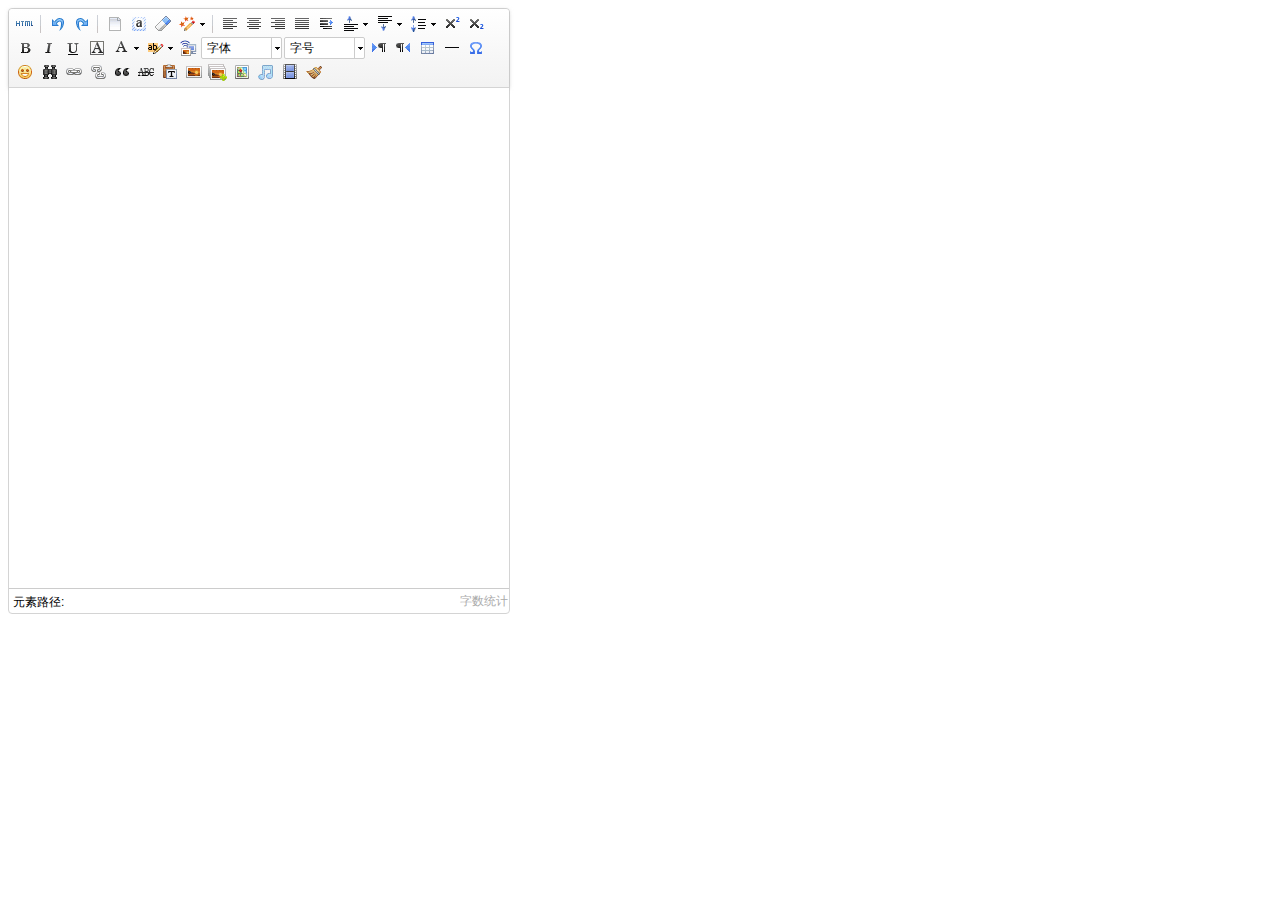
<file: index.html>
<!DOCTYPE HTML PUBLIC "-//W3C//DTD HTML 4.01 Transitional//EN"
        "http://www.w3.org/TR/html4/loose.dtd">
<html>

<head>
    <title>完整demo</title>
    <meta http-equiv="Content-Type" content="text/html;charset=utf-8" />
    <meta name="viewport" content="width=device-width, initial-scale=1.0">
    <script type="text/javascript" charset="utf-8" src="ueditor.config1.js"></script>
    <script type="text/javascript" charset="utf-8" src="./editor_api.js"> </script>
    <!--建议手动加在语言，避免在ie下有时因为加载语言失败导致编辑器加载失败-->
    <!--这里加载的语言文件会覆盖你在配置项目里添加的语言类型，比如你在配置项目里配置的是英文，这里加载的中文，那最后就是中文-->
    <script type="text/javascript" charset="utf-8" src="lang/zh-cn/zh-cn.js"></script>

    <style type="text/css">
        div {
            width: 100%;
        }
    </style>
</head>

<body>
    <div>
        <script id="editor" type="text/plain" style="width:500px;height:500px;"></script>
    </div>

    <script type="text/javascript">

        //实例化编辑器
        //建议使用工厂方法getEditor创建和引用编辑器实例，如果在某个闭包下引用该编辑器，直接调用UE.getEditor('editor')就能拿到相关的实例
        var ue = UE.getEditor('editor');


        
    </script>
</body>

</html>
</file>
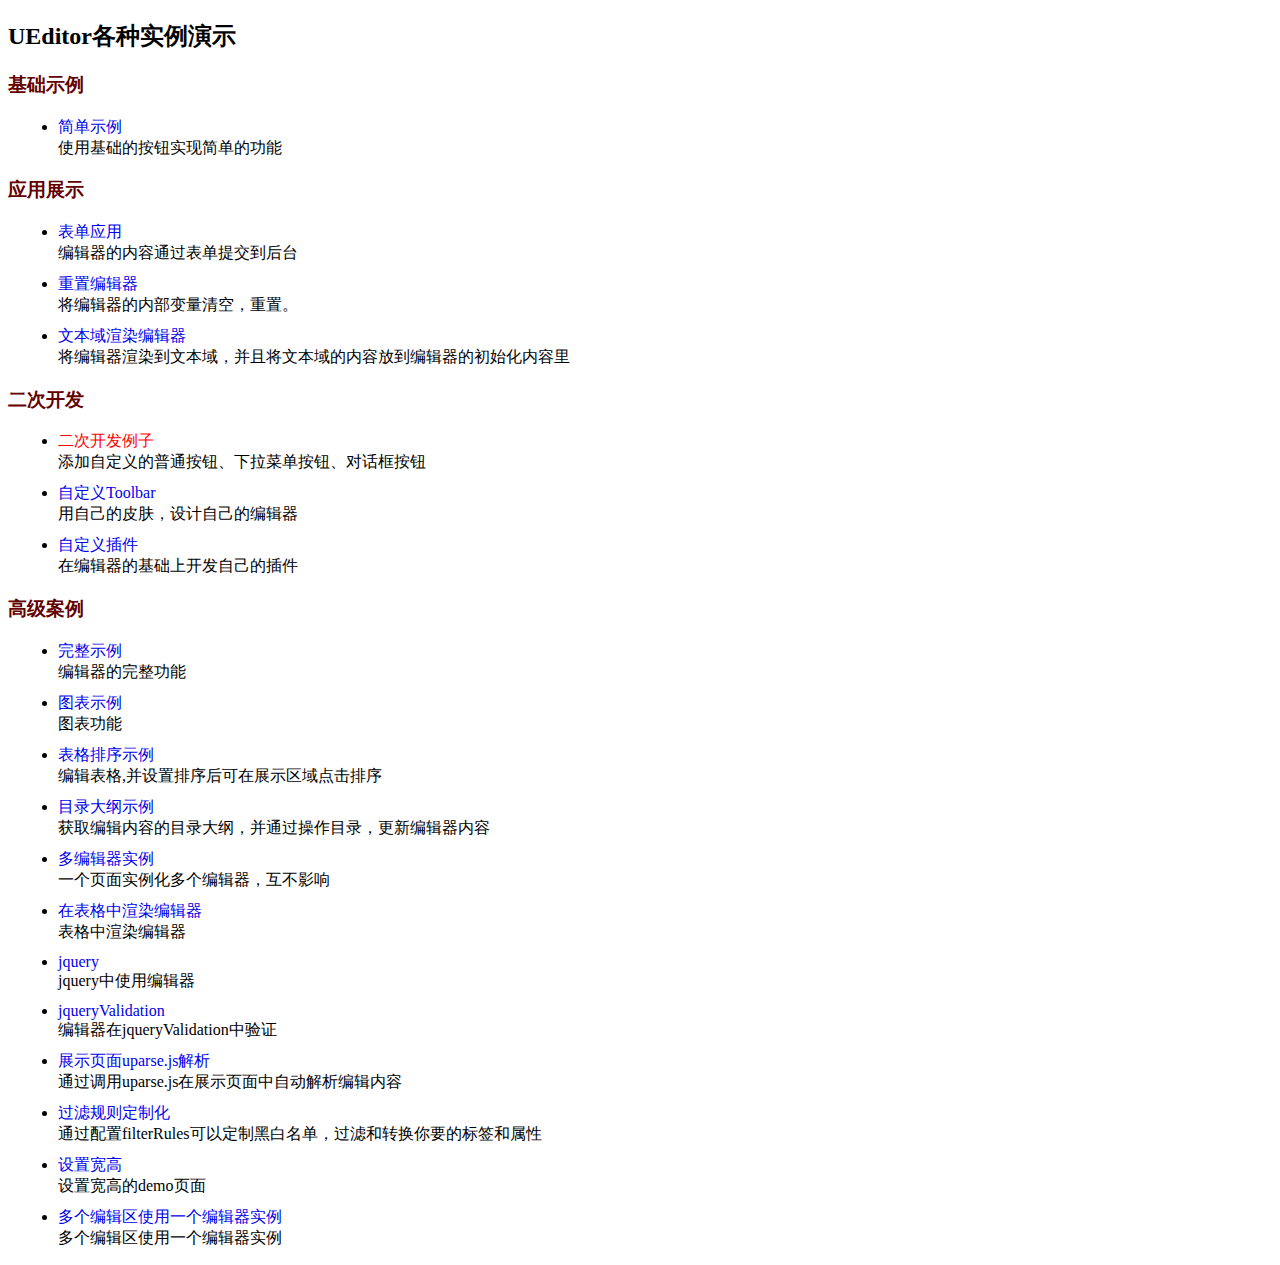
<file: _examples/index.html>
<!DOCTYPE HTML>
<html>
<head>
    <meta http-equiv="Content-Type" content="text/html; charset=utf-8" />
    <title></title>
    <style type="text/css">
        h3{
            color:#630000;
        }
        ul li{
            margin: 10px;
        }
        a:link,a:active,a:visited{
            color: #0000EE;
        }
        a{
            text-decoration: none;
        }
    </style>
</head>
<body>
<h2>UEditor各种实例演示</h2>
<h3>基础示例</h3>
<ul>
    <li>
        <a href="simpleDemo.html" target="_self">简单示例</a><br/>
        使用基础的按钮实现简单的功能
    </li>
</ul>
<h3>应用展示</h3>
<ul>
    <li>
        <a href="submitFormDemo.html" target="_self">表单应用</a><br/>
        编辑器的内容通过表单提交到后台
    </li>
    <li>
        <a href="resetDemo.html" target="_self">重置编辑器</a><br/>
        将编辑器的内部变量清空，重置。
    </li>
    <li>
        <a href="textareaDemo.html" target="_self">文本域渲染编辑器</a><br/>
        将编辑器渲染到文本域，并且将文本域的内容放到编辑器的初始化内容里
    </li>
</ul>
<h3>二次开发</h3>
<ul>
    <li>
        <a style="color:red;" href="customizeToolbarUIDemo.html" target="_self">二次开发例子</a><br/>
        添加自定义的普通按钮、下拉菜单按钮、对话框按钮
    </li>
    <li>
        <a href="customToolbarDemo.html" target="_self">自定义Toolbar</a><br/>
        用自己的皮肤，设计自己的编辑器
    </li>
    <li>
        <a href="customPluginDemo.html" target="_self">自定义插件</a><br/>
        在编辑器的基础上开发自己的插件
    </li>
</ul>
<h3>高级案例</h3>
<ul>
    <li>
        <a href="completeDemo.html" target="_self">完整示例</a><br/>
        编辑器的完整功能
    </li>
    <li>
        <a href="charts.html" target="_self"  >图表示例</a><br/>
        图表功能
    </li>
    <li>
        <a href="sortableDemo.html" target="_self" >表格排序示例</a><br/>
        编辑表格,并设置排序后可在展示区域点击排序
    </li>
    <li>
        <a href="sectionDemo.html" target="_self" >目录大纲示例</a><br/>
        获取编辑内容的目录大纲，并通过操作目录，更新编辑器内容
    </li>
    <li>
        <a href="multiDemo.html" target="_self">多编辑器实例</a><br/>
        一个页面实例化多个编辑器，互不影响
    </li>
    <li>
        <a href="renderInTable.html" target="_self">在表格中渲染编辑器</a><br/>
        表格中渲染编辑器
    </li>
    <li>
        <a href="jqueryCompleteDemo.html" target="_self">jquery</a><br/>
        jquery中使用编辑器
    </li>
    <li>
        <a href="jqueryValidation.html" target="_self">jqueryValidation</a><br/>
        编辑器在jqueryValidation中验证
    </li>
    <li>
        <a href="uparsedemo.html" target="_self">展示页面uparse.js解析</a><br/>
        通过调用uparse.js在展示页面中自动解析编辑内容
    </li>
    <li>
        <a href="filterRuleDemo.html" target="_self">过滤规则定制化</a><br/>
        通过配置filterRules可以定制黑白名单，过滤和转换你要的标签和属性
    </li>
    <li>
        <a href="setWidthHeightDemo.html" target="_self">设置宽高</a><br/>
        设置宽高的demo页面
    </li>
    <li>
        <a href="multiEditorWithOneInstance.html" target="_self">多个编辑区使用一个编辑器实例</a><br/>
        多个编辑区使用一个编辑器实例
    </li>
</ul>
<script type="text/javascript">
    var href = location.href;
    if(href.indexOf("http") != 0 ){
        alert("您当前尚未将UEditor部署到服务器环境，部分浏览器下所有弹出框功能的使用会受到限制！");
    }
</script>
</body>
</html>
</file>
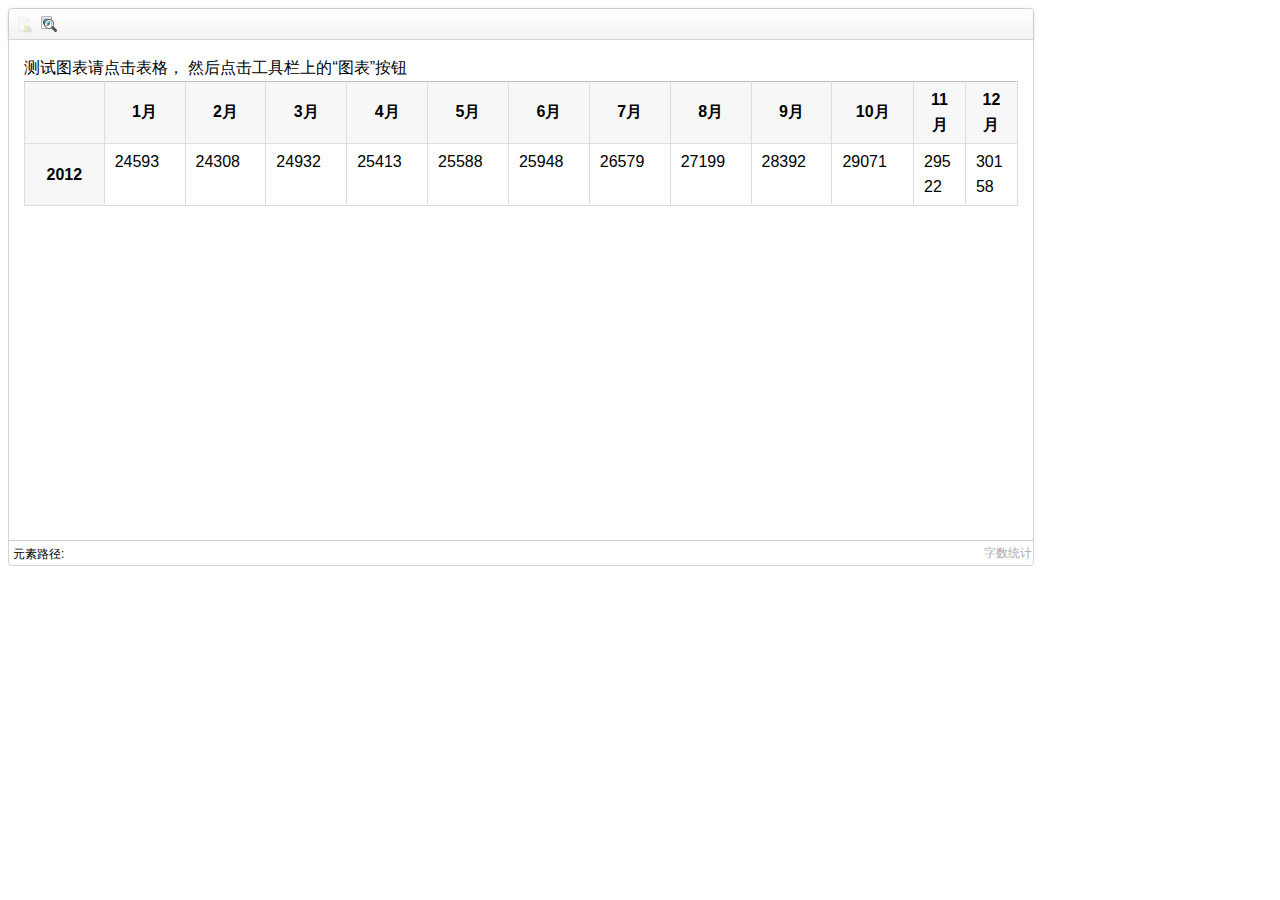
<file: _examples/charts.html>
<!DOCTYPE HTML>
<html>
<head>
    <title>图表demo</title>
    <meta http-equiv="Content-Type" content="text/html;charset=utf-8"/>
    <script type="text/javascript" charset="utf-8" src="../ueditor.config.js"></script>
    <script type="text/javascript" charset="utf-8" src="editor_api.js"></script>
    <!--建议手动加在语言，避免在ie下有时因为加载语言失败导致编辑器加载失败-->
    <!--这里加载的语言文件会覆盖你在配置项目里添加的语言类型，比如你在配置项目里配置的是英文，这里加载的中文，那最后就是中文-->
    <script type="text/javascript" charset="utf-8" src="../lang/zh-cn/zh-cn.js"></script>

    <style type="text/css">
        .clear {
            clear: both;
        }
    </style>
</head>
<body>
<div>
    <script id="editor" type="text/plain" style="width:1024px;height:500px;">
        <h1>测试图表请点击表格， 然后点击工具栏上的“图表”按钮</h1>
        <table data-chart="title:2012北京房价趋势图;subTitle:;xTitle:月份;yTitle:金额（元）;suffix:元;tip:;dataFormat:1;chartType:0">
            <tbody>
            <tr>
                <th width="90"><br></th>
                <th width="90">1月</th>
                <th width="90">2月</th>
                <th width="90">3月</th>
                <th width="90">4月</th>
                <th width="90">5月</th>
                <th width="90">6月</th>
                <th width="90">7月</th>
                <th width="90">8月</th>
                <th width="90">9月</th>
                <th width="91">10月</th>
                <th>11月</th>
                <th>12月</th>
            </tr>
            <tr>
                <th valign="null" width="90">2012</th>
                <td valign="top" width="55">24593</td>
                <td valign="top" width="55">24308</td>
                <td valign="top" width="55">24932</td>
                <td valign="top" width="55">25413</td>
                <td valign="top" width="55">25588</td>
                <td valign="top" width="55">25948</td>
                <td valign="top" width="55">26579</td>
                <td valign="top" width="55">27199</td>
                <td valign="top" width="55">28392</td>
                <td valign="top" width="55">29071</td>
                <td valign="top" width="55">29522</td>
                <td valign="top" width="55">30158</td>
            </tr>
            </tbody>
        </table>
    </script>
</div>
<script type="text/javascript">

    //实例化编辑器
    var ue = UE.getEditor('editor', {
        toolbars: [
            [
                'charts', 'preview'
            ]
        ]
    });

</script>
</body>
</html>
</file>
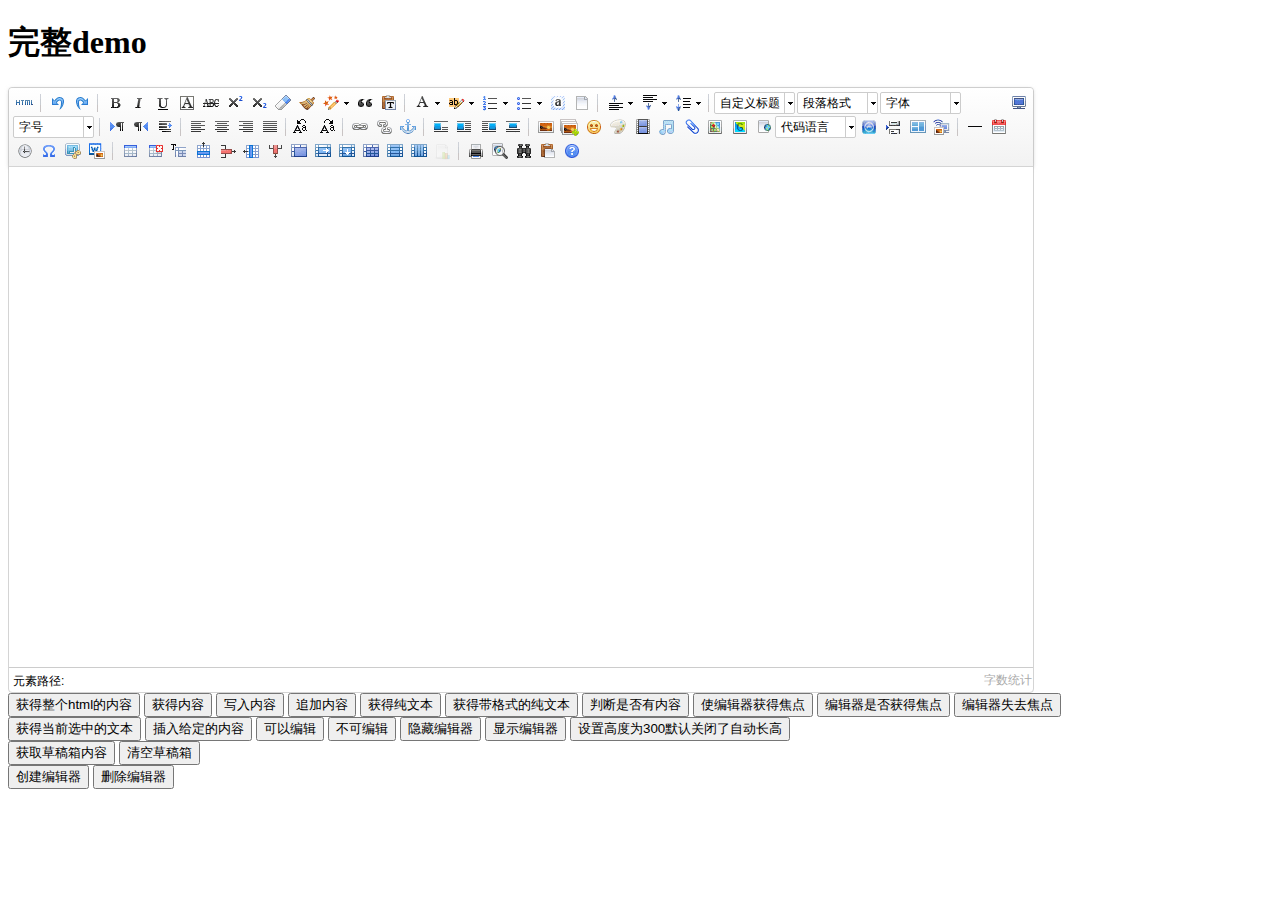
<file: _examples/completeDemo.html>
<!DOCTYPE HTML PUBLIC "-//W3C//DTD HTML 4.01 Transitional//EN"
        "http://www.w3.org/TR/html4/loose.dtd">
<html>
<head>
    <title>完整demo</title>
    <meta http-equiv="Content-Type" content="text/html;charset=utf-8"/>
    <script type="text/javascript" charset="utf-8" src="../ueditor.config.js"></script>
    <script type="text/javascript" charset="utf-8" src="editor_api.js"> </script>
    <!--建议手动加在语言，避免在ie下有时因为加载语言失败导致编辑器加载失败-->
    <!--这里加载的语言文件会覆盖你在配置项目里添加的语言类型，比如你在配置项目里配置的是英文，这里加载的中文，那最后就是中文-->
    <script type="text/javascript" charset="utf-8" src="../lang/zh-cn/zh-cn.js"></script>

    <style type="text/css">
        div{
            width:100%;
        }
    </style>
</head>
<body>
<div>
    <h1>完整demo</h1>
    <script id="editor" type="text/plain" style="width:1024px;height:500px;"></script>
</div>
<div id="btns">
    <div>
        <button onclick="getAllHtml()">获得整个html的内容</button>
        <button onclick="getContent()">获得内容</button>
        <button onclick="setContent()">写入内容</button>
        <button onclick="setContent(true)">追加内容</button>
        <button onclick="getContentTxt()">获得纯文本</button>
        <button onclick="getPlainTxt()">获得带格式的纯文本</button>
        <button onclick="hasContent()">判断是否有内容</button>
        <button onclick="setFocus()">使编辑器获得焦点</button>
        <button onmousedown="isFocus(event)">编辑器是否获得焦点</button>
        <button onmousedown="setblur(event)" >编辑器失去焦点</button>

    </div>
    <div>
        <button onclick="getText()">获得当前选中的文本</button>
        <button onclick="insertHtml()">插入给定的内容</button>
        <button id="enable" onclick="setEnabled()">可以编辑</button>
        <button onclick="setDisabled()">不可编辑</button>
        <button onclick=" UE.getEditor('editor').setHide()">隐藏编辑器</button>
        <button onclick=" UE.getEditor('editor').setShow()">显示编辑器</button>
        <button onclick=" UE.getEditor('editor').setHeight(300)">设置高度为300默认关闭了自动长高</button>
    </div>

    <div>
        <button onclick="getLocalData()" >获取草稿箱内容</button>
        <button onclick="clearLocalData()" >清空草稿箱</button>
    </div>

</div>
<div>
    <button onclick="createEditor()">
    创建编辑器</button>
    <button onclick="deleteEditor()">
    删除编辑器</button>
</div>

<script type="text/javascript">

    //实例化编辑器
    //建议使用工厂方法getEditor创建和引用编辑器实例，如果在某个闭包下引用该编辑器，直接调用UE.getEditor('editor')就能拿到相关的实例
    var ue = UE.getEditor('editor');


    function isFocus(e){
        alert(UE.getEditor('editor').isFocus());
        UE.dom.domUtils.preventDefault(e)
    }
    function setblur(e){
        UE.getEditor('editor').blur();
        UE.dom.domUtils.preventDefault(e)
    }
    function insertHtml() {
        var value = prompt('插入html代码', '');
        UE.getEditor('editor').execCommand('insertHtml', value)
    }
    function createEditor() {
        enableBtn();
        UE.getEditor('editor');
    }
    function getAllHtml() {
        alert(UE.getEditor('editor').getAllHtml())
    }
    function getContent() {
        var arr = [];
        arr.push("使用editor.getContent()方法可以获得编辑器的内容");
        arr.push("内容为：");
        arr.push(UE.getEditor('editor').getContent());
        alert(arr.join("\n"));
    }
    function getPlainTxt() {
        var arr = [];
        arr.push("使用editor.getPlainTxt()方法可以获得编辑器的带格式的纯文本内容");
        arr.push("内容为：");
        arr.push(UE.getEditor('editor').getPlainTxt());
        alert(arr.join('\n'))
    }
    function setContent(isAppendTo) {
        var arr = [];
        arr.push("使用editor.setContent('欢迎使用ueditor')方法可以设置编辑器的内容");
        UE.getEditor('editor').setContent('欢迎使用ueditor', isAppendTo);
        alert(arr.join("\n"));
    }
    function setDisabled() {
        UE.getEditor('editor').setDisabled('fullscreen');
        disableBtn("enable");
    }

    function setEnabled() {
        UE.getEditor('editor').setEnabled();
        enableBtn();
    }

    function getText() {
        //当你点击按钮时编辑区域已经失去了焦点，如果直接用getText将不会得到内容，所以要在选回来，然后取得内容
        var range = UE.getEditor('editor').selection.getRange();
        range.select();
        var txt = UE.getEditor('editor').selection.getText();
        alert(txt)
    }

    function getContentTxt() {
        var arr = [];
        arr.push("使用editor.getContentTxt()方法可以获得编辑器的纯文本内容");
        arr.push("编辑器的纯文本内容为：");
        arr.push(UE.getEditor('editor').getContentTxt());
        alert(arr.join("\n"));
    }
    function hasContent() {
        var arr = [];
        arr.push("使用editor.hasContents()方法判断编辑器里是否有内容");
        arr.push("判断结果为：");
        arr.push(UE.getEditor('editor').hasContents());
        alert(arr.join("\n"));
    }
    function setFocus() {
        UE.getEditor('editor').focus();
    }
    function deleteEditor() {
        disableBtn();
        UE.getEditor('editor').destroy();
    }
    function disableBtn(str) {
        var div = document.getElementById('btns');
        var btns = UE.dom.domUtils.getElementsByTagName(div, "button");
        for (var i = 0, btn; btn = btns[i++];) {
            if (btn.id == str) {
                UE.dom.domUtils.removeAttributes(btn, ["disabled"]);
            } else {
                btn.setAttribute("disabled", "true");
            }
        }
    }
    function enableBtn() {
        var div = document.getElementById('btns');
        var btns = UE.dom.domUtils.getElementsByTagName(div, "button");
        for (var i = 0, btn; btn = btns[i++];) {
            UE.dom.domUtils.removeAttributes(btn, ["disabled"]);
        }
    }

    function getLocalData () {
        alert(UE.getEditor('editor').execCommand( "getlocaldata" ));
    }

    function clearLocalData () {
        UE.getEditor('editor').execCommand( "clearlocaldata" );
        alert("已清空草稿箱")
    }
</script>
</body>
</html>
</file>
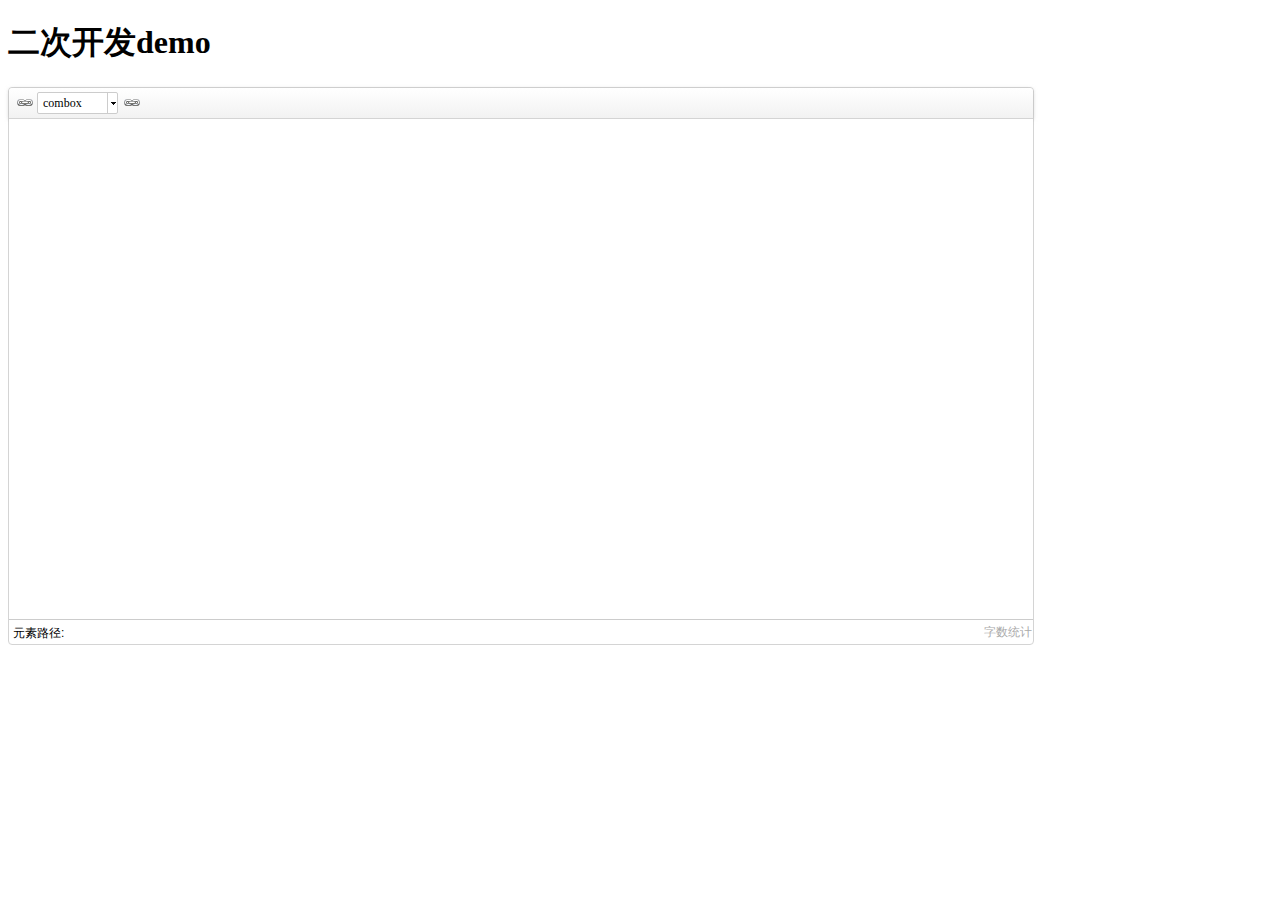
<file: _examples/customizeToolbarUIDemo.html>
<!DOCTYPE HTML>
<html>
<head>
    <title>完整demo</title>
    <meta http-equiv="Content-Type" content="text/html;charset=utf-8"/>
    <script type="text/javascript" charset="utf-8" src="../ueditor.config.js"></script>
    <script type="text/javascript" charset="utf-8" src="editor_api.js"> </script>
    <!--建议手动加在语言，避免在ie下有时因为加载语言失败导致编辑器加载失败-->
    <!--这里加载的语言文件会覆盖你在配置项目里添加的语言类型，比如你在配置项目里配置的是英文，这里加载的中文，那最后就是中文-->
    <script type="text/javascript" charset="utf-8" src="../lang/zh-cn/zh-cn.js"></script>
    <!--添加按钮-->
    <script type="text/javascript" charset="utf-8" src="addCustomizeButton.js"></script>
    <!--添加下拉菜单-->
    <script type="text/javascript" charset="utf-8" src="addCustomizeCombox.js"></script>
    <!--添加弹出层-->
    <script type="text/javascript" charset="utf-8" src="addCustomizeDialog.js"></script>

    <style type="text/css">
        .clear {
            clear: both;
        }
        div{
            width:100%;
        }
    </style>
</head>
<body>
<div>
    <h1>二次开发demo</h1>
    <script id="editor" type="text/plain" style="width:1024px;height:500px;"></script>
</div>
</body>
<script type="text/javascript">

    //实例化编辑器
    //建议使用工厂方法getEditor创建和引用编辑器实例，如果在某个闭包下引用该编辑器，直接调用UE.getEditor('editor')就能拿到相关的实例
    UE.getEditor('editor',{
        //清空了工具栏
        toolbars:[[]]
    })

</script>
</html>
</file>
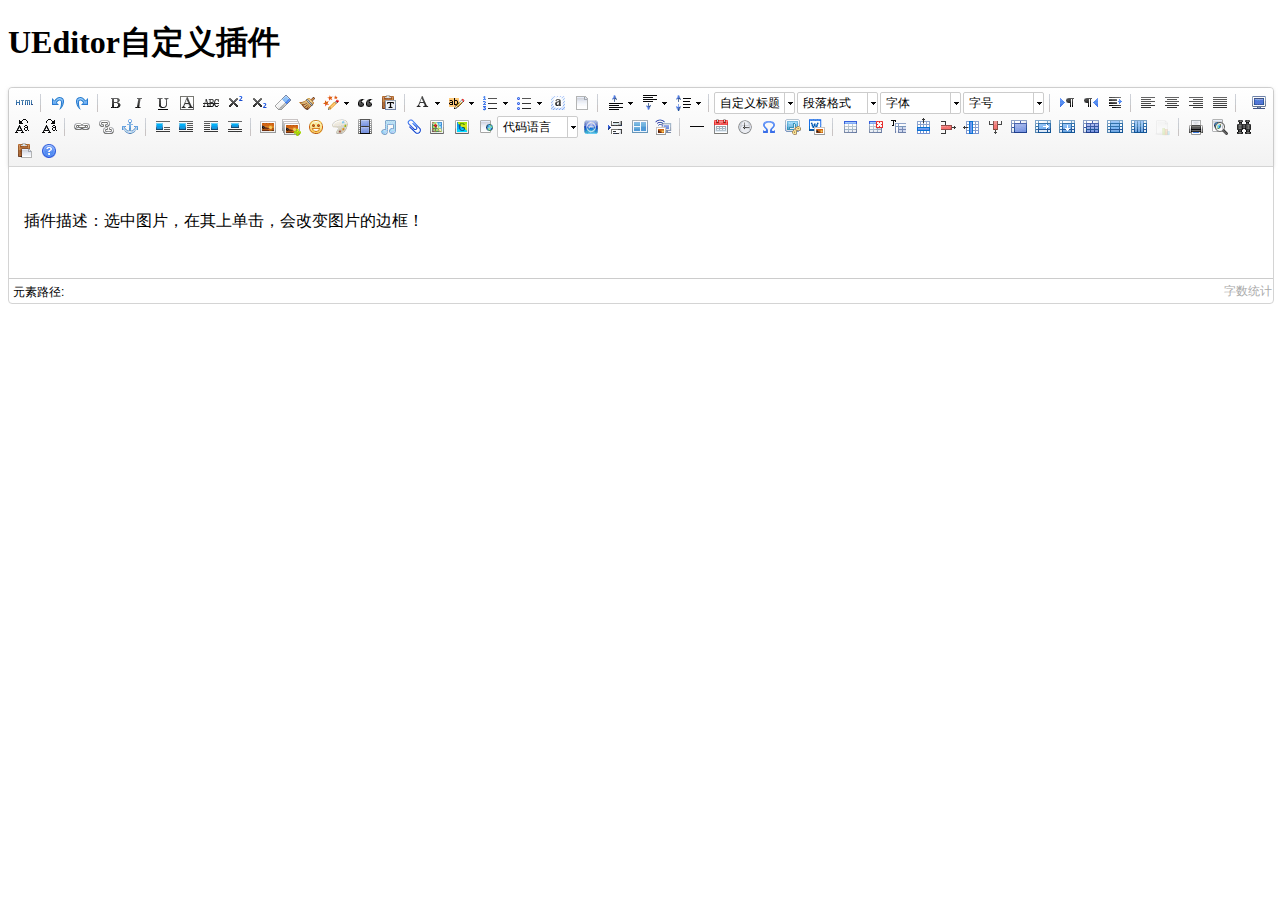
<file: _examples/customPluginDemo.html>
<!DOCTYPE HTML>
<html>
<head>

    <meta http-equiv="Content-Type" content="text/html;charset=utf-8"/>
    <title></title>
    <script type="text/javascript" charset="utf-8" src="../ueditor.config.js"></script>
    <script type="text/javascript" charset="utf-8" src="editor_api.js"></script>
</head>
<body>
<h1>UEditor自定义插件</h1>

<!--style给定宽度可以影响编辑器的最终宽度-->
<script type="text/plain" id="myEditor">
    <p><img src="http://ueditor.baidu.com/website/images/banner-dl.png" alt=""></p>
    <p>插件描述：选中图片，在其上单击，会改变图片的边框！</p>
</script>
<script type="text/javascript">


    //创建一个在选中的图片单击时添加边框的插件，其实质就是在baidu.editor.plugins塞进一个闭包
    UE.plugins["addborder"] = function () {
        var me = this;
        //创建一个改变图片边框的命令
        me.commands["addborder"] = {
            execCommand:function () {
                //获取当前选区
                var range = me.selection.getRange();
                //选区没闭合的情况下操作
                if ( !range.collapsed ) {
                    //图片判断
                    var img = range.getClosedNode();
                    if ( img && img.tagName == "IMG" ) {
                        //点击切换图片边框
                        img.style.border = img.style.borderWidth == "5px"?"1px":"5px solid red";
                    }
                }
            }
        };
        //注册一个触发命令的事件，同学们可以在任意地放绑定触发此命令的事件
        me.addListener( 'click', function () {
            setTimeout(function(){
                me.execCommand( "addborder" );
            })

        } );
    };
    var editor_a = UE.getEditor('myEditor' );
</script>

</body>


</html>
</file>
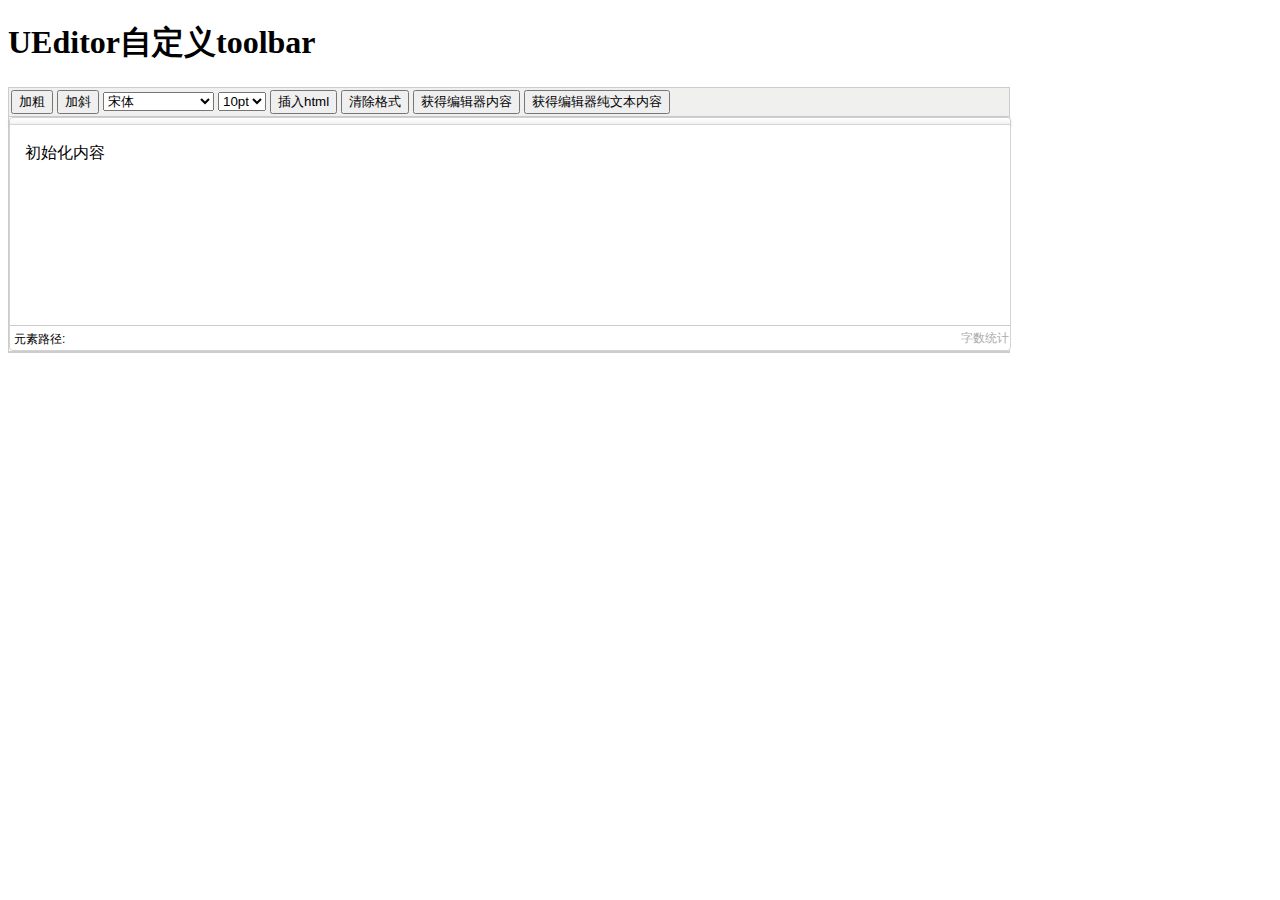
<file: _examples/customToolbarDemo.html>
<!DOCTYPE HTML>
<html>
<head>
    <meta http-equiv="Content-Type" content="text/html;charset=utf-8"/>
    <title></title>
    <script type="text/javascript" charset="utf-8" src="../ueditor.config.js"></script>
    <script type="text/javascript" charset="utf-8" src="editor_api.js"></script>
    <style type="text/css">
        #editor {
            border: 1px solid #CCC;
            width: 1000px
        }
        #editor_toolbar_box {
            background: #F0F0EE;
            padding: 2px;
        }
        #editor_iframe_holder {
            border-top: 1px solid #CCC;
            border-bottom: 1px solid #CCC;
        }
    </style>
</head>
<body>
<h1>UEditor自定义toolbar</h1>
    <div id="editor">
        <div id="editor_toolbar_box">
            <div id="editor_toolbar">
                <input id="bold" type="button" value="加粗" onclick="myeditor.execCommand('bold')" style="height:24px;line-height:20px"/>
                <input id="italic" type="button" value="加斜" onclick="myeditor.execCommand('italic')" style="height:24px;line-height:20px"/>
                <select id="fontfamily" onchange="myeditor.execCommand('fontfamily',this.value)">
                    <option value="宋体,simsun">宋体</option>
                    <option value="楷体,楷体_gb2312,simkai">楷体</option>
                    <option value="隶书,simli">隶书</option>
                    <option value="黑体,simhei">黑体</option>
                    <option value="andale mono,times">andale mono</option>
                    <option value="arial,helvetica,sans-serif">arial</option>
                    <option value="arial black,avant garde">arial black</option>
                    <option value="comic sans ms,sans-serif">comic sans ms</option>
                </select>
                <select id="fontsize" onchange="myeditor.execCommand('fontsize',this.value)">
                    <option value="10pt">10pt</option>
                    <option value="11pt">11pt</option>
                    <option value="12pt">12pt</option>
                    <option value="14pt">14pt</option>
                    <option value="16pt">16pt</option>
                    <option value="18pt">18pt</option>
                    <option value="20pt">20pt</option>
                    <option value="22pt">22pt</option>
                    <option value="24pt">24pt</option>
                    <option value="36pt">36pt</option>
                </select>
                <input type="button" value="插入html" onclick="insert()" style="height:24px;line-height:20px"/>
                <input type="button" value="清除格式" onclick="myeditor.execCommand('removeformat')" style="height:24px;line-height:20px"/>
                <input type="button" value="获得编辑器内容" onclick="alert(myeditor.getContent())" style="height:24px;line-height:20px"/>
                <input type="button" value="获得编辑器纯文本内容" onclick="alert(myeditor.getContentTxt())" style="height:24px;line-height:20px"/>
            </div>
        </div>
        <div id="editor_iframe_holder" ></div>
    </div>
    <script type="text/javascript" charset="utf-8">
        function $G(id){
            return document.getElementById(id);
        }
        //实例化一个不带ui的编辑器,注意此处的实例化对象是baidu.editor下的Editor，而非baidu.editor.ui下的Editor
        var myeditor = UE.getEditor('editor_iframe_holder',{
            toolbars:[[]],
            initialContent: '初始化内容',//初始化编辑器的内容
            initialFrameHeight: 200
        });
        //给编辑器增加一个选中改变的事件，用来判断所选内容以及状态
        myeditor.addListener('selectionchange', function (){
            var cmdName = ['bold','italic'],//命令列表
                fontName = ['fontfamily','fontsize'];//字体设置下拉框列表，此处选择其中两个

            //查询每个命令当前的状态，并设置对应状态样式
            var i =-1;
            while(i++ < cmdName.length-1){
                var state = myeditor.queryCommandState(cmdName[i]);
                $G(cmdName[i]).style.color = state == 1?"red":"";
            }
            //依据当前光标所在的字体改变下拉列表的选中值
            i = -1;
            while(i++<fontName.length-1){
                var fstate = myeditor.queryCommandValue(fontName[i]).toLowerCase();
                var fselect = $G(fontName[i]);
                for(var j= 0;j<fselect.options.length;j++){
                    if(fselect.options[j].value.toLowerCase().indexOf(fstate.split(",")[0])!=-1){
                        fselect.options[j].selected = "true";
                    }
                }
            }
        });
        //插入文本
        function insert(){
            var insertTxt = "插入的文本";
            insertTxt = prompt("插入的内容",insertTxt);
            insertTxt&&myeditor.execCommand("inserthtml",insertTxt);
        }
        function execUnderline(cmd){
            myeditor.execCommand(cmd);
        }
        
    </script>
</body>
</html>
</file>
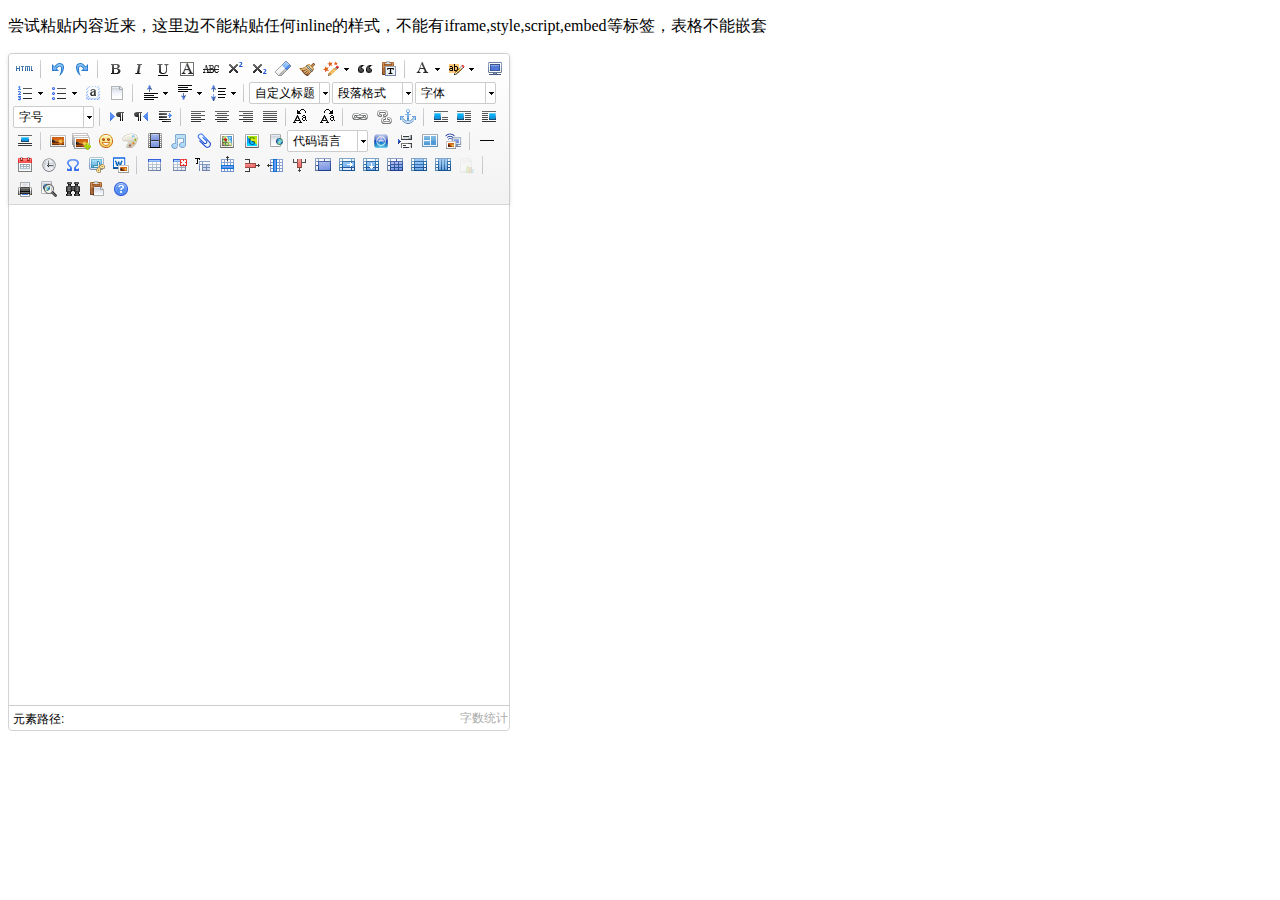
<file: _examples/filterRuleDemo.html>
<!DOCTYPE HTML>
<html>
<head>
    <title>过滤规则定制化</title>
    <meta http-equiv="Content-Type" content="text/html;charset=utf-8"/>
    <script type="text/javascript" charset="utf-8" src="../ueditor.config.js"></script>
    <script type="text/javascript" charset="utf-8" src="editor_api.js"></script>
    <style type="text/css">
        .clear {
            clear: both;
        }
    </style>
</head>
<body>
<p>尝试粘贴内容近来，这里边不能粘贴任何inline的样式，不能有iframe,style,script,embed等标签，表格不能嵌套</p>
<div>
    <script id="editor" type="text/plain" style="width:500px;height:500px"></script>
</div>


</body>
<script type="text/javascript">

    UE.getEditor('editor', {
        filterRules: function () {
            return{
                span:function(node){
                    if(/Wingdings|Symbol/.test(node.getStyle('font-family'))){
                        return true;
                    }else{
                        node.parentNode.removeChild(node,true)
                    }
                },
                p: function(node){
                    var listTag;
                    if(node.getAttr('class') == 'MsoListParagraph'){
                        listTag = 'MsoListParagraph'
                    }
                    node.setAttr();
                    if(listTag){
                        node.setAttr('class','MsoListParagraph')
                    }
                    if(!node.firstChild()){
                        node.innerHTML(UE.browser.ie ? '&nbsp;' : '<br>')
                    }
                },
                div: function (node) {
                    var tmpNode, p = UE.uNode.createElement('p');
                    while (tmpNode = node.firstChild()) {
                        if (tmpNode.type == 'text' || !UE.dom.dtd.$block[tmpNode.tagName]) {
                            p.appendChild(tmpNode);
                        } else {
                            if (p.firstChild()) {
                                node.parentNode.insertBefore(p, node);
                                p = UE.uNode.createElement('p');
                            } else {
                                node.parentNode.insertBefore(tmpNode, node);
                            }
                        }
                    }
                    if (p.firstChild()) {
                        node.parentNode.insertBefore(p, node);
                    }
                    node.parentNode.removeChild(node);
                },
                //$:{}表示不保留任何属性
                br: {$: {}},
//                a: function (node) {
//                    if(!node.firstChild()){
//                        node.parentNode.removeChild(node);
//                        return;
//                    }
//                    node.setAttr();
//                    node.setAttr('href', '#')
//                },
//                strong: {$: {}},
//                b:function(node){
//                    node.tagName = 'strong'
//                },
//                i:function(node){
//                    node.tagName = 'em'
//                },
//                em: {$: {}},
//                img: function (node) {
//                    var src = node.getAttr('src');
//                    node.setAttr();
//                    node.setAttr({'src':src})
//                },
                ol:{$: {}},
                ul: {$: {}},

                dl:function(node){
                    node.tagName = 'ul';
                    node.setAttr()
                },
                dt:function(node){
                    node.tagName = 'li';
                    node.setAttr()
                },
                dd:function(node){
                    node.tagName = 'li';
                    node.setAttr()
                },
                li: function (node) {

                    var className = node.getAttr('class');
                    if (!className || !/list\-/.test(className)) {
                        node.setAttr()
                    }
                    var tmpNodes = node.getNodesByTagName('ol ul');
                    UE.utils.each(tmpNodes,function(n){
                        node.parentNode.insertAfter(n,node);

                    })

                },
                table: function (node) {
                    UE.utils.each(node.getNodesByTagName('table'), function (t) {
                        UE.utils.each(t.getNodesByTagName('tr'), function (tr) {
                            var p = UE.uNode.createElement('p'), child, html = [];
                            while (child = tr.firstChild()) {
                                html.push(child.innerHTML());
                                tr.removeChild(child);
                            }
                            p.innerHTML(html.join('&nbsp;&nbsp;'));
                            t.parentNode.insertBefore(p, t);
                        })
                        t.parentNode.removeChild(t)
                    });
                    var val = node.getAttr('width');
                    node.setAttr();
                    if (val) {
                        node.setAttr('width', val);
                    }
                },
                tbody: {$: {}},
                caption: {$: {}},
                th: {$: {}},
                td: {$: {valign: 1, align: 1,rowspan:1,colspan:1,width:1,height:1}},
                tr: {$: {}},
                h3: {$: {}},
                h2: {$: {}},
                //黑名单，以下标签及其子节点都会被过滤掉
                '-': 'script style meta iframe embed object'
            }
        }()
    });


</script>
</html>
</file>
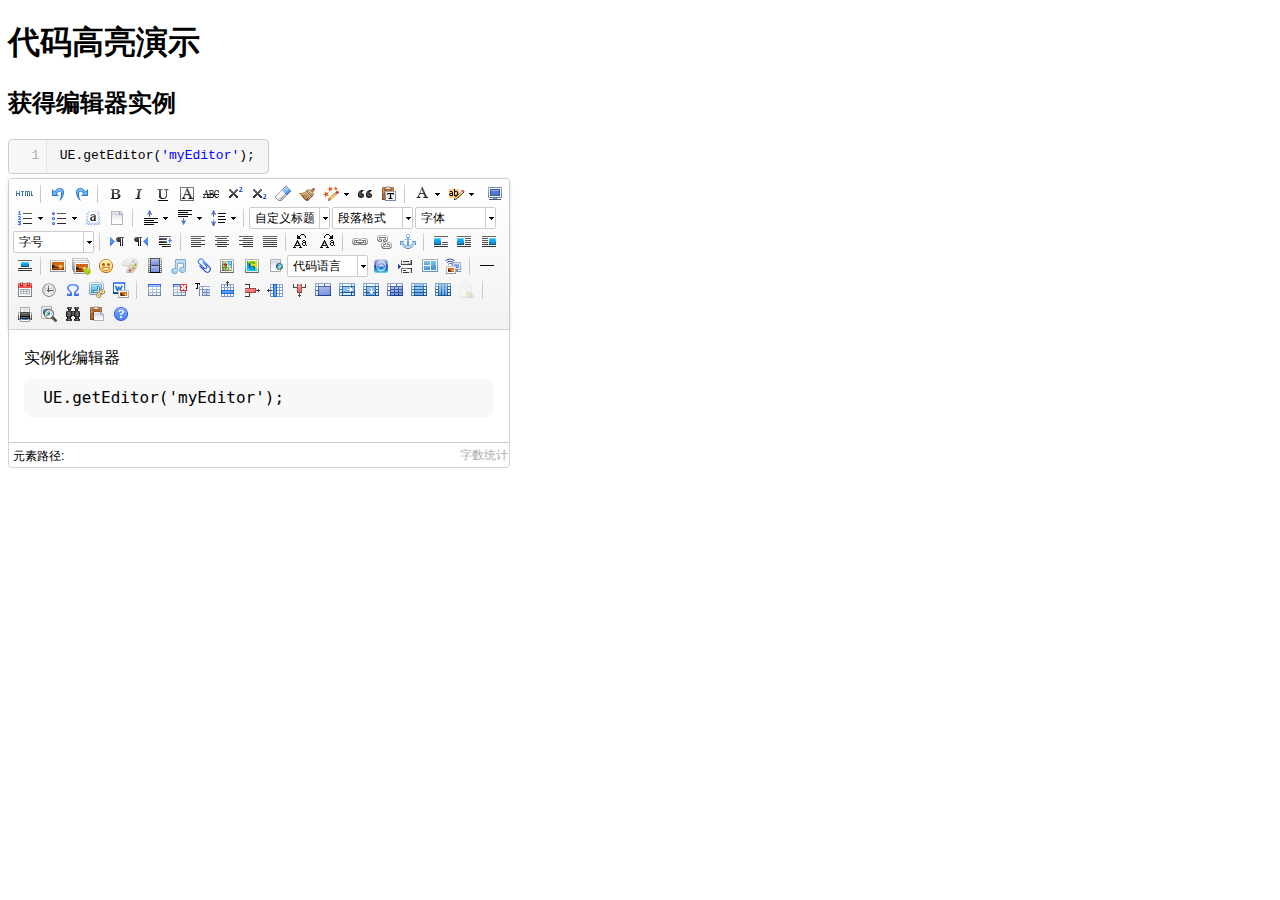
<file: _examples/highlightDemo.html>
<!DOCTYPE HTML PUBLIC "-//W3C//DTD HTML 4.01 Transitional//EN"
        "http://www.w3.org/TR/html4/loose.dtd">
<html>
<head>

    <meta http-equiv="Content-Type" content="text/html;charset=utf-8"/>
    <title></title>
    <script type="text/javascript" charset="utf-8" src="../ueditor.config.js"></script>
    <script type="text/javascript" charset="utf-8" src="editor_api.js"></script>
    <!--加入高亮的js和css文件，如果你的编辑器和展示也是一个页面那么高亮的js可以不加载-->
    <script type="text/javascript" charset="utf-8" src="../third-party/SyntaxHighlighter/shCore.js"></script>
    <link rel="stylesheet" type="text/css" href="../third-party/SyntaxHighlighter/shCoreDefault.css"/>
</head>
<body>
<h1>代码高亮演示</h1>
<h2>获得编辑器实例</h2>
<div style="width:200px">
    <pre class="brush:js;toolbar:false;">
        UE.getEditor('myEditor');
    </pre>
</div>

<!--style给定宽度可以影响编辑器的最终宽度-->
<script type="text/plain" id="myEditor" style="width:500px">
    <h3>实例化编辑器</h3>
     <pre class="brush:js;toolbar:false;">
         UE.getEditor('myEditor');
</pre>
</script>
<script type="text/javascript">
    //为了在编辑器之外能展示高亮代码
    SyntaxHighlighter.highlight();
   UE.getEditor('myEditor');
</script>

</body>


</html>
</file>
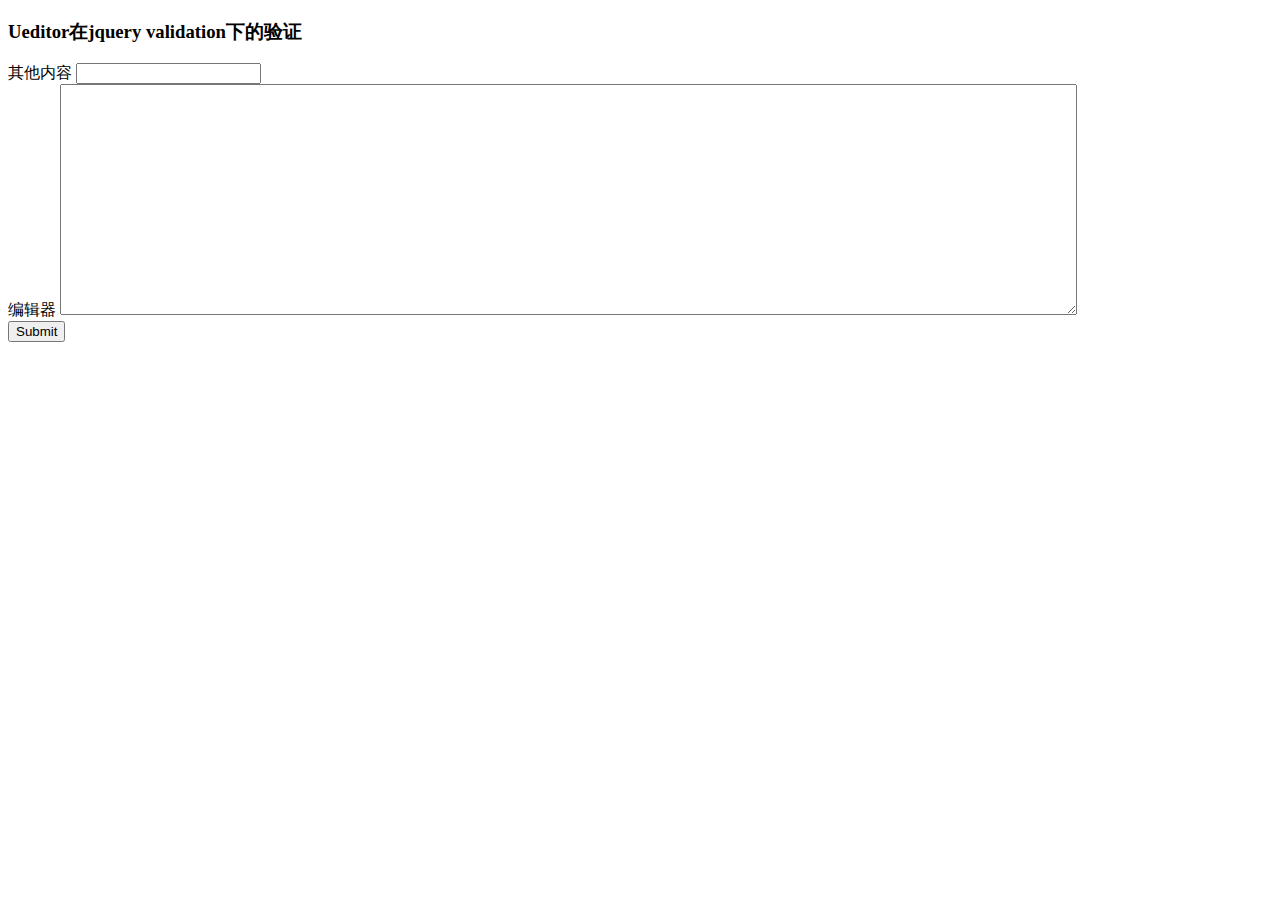
<file: _examples/jqueryValidation.html>
<!DOCTYPE HTML PUBLIC "-//W3C//DTD HTML 4.01 Transitional//EN"
        "http://www.w3.org/TR/html4/loose.dtd">
<html>
<head>
    <meta http-equiv="Content-Type" content="text/html;charset=utf-8"/>
    <title>Ueditor在jquery validation下的验证</title>
    <script src="http://ajax.aspnetcdn.com/ajax/jQuery/jquery-1.8.3.min.js"></script>
    <script type="text/javascript" src="http://ajax.aspnetcdn.com/ajax/jquery.validate/1.10.0/jquery.validate.min.js"></script>

    <script type="text/javascript" charset="utf-8" src="../ueditor.config.js"></script>
    <script type="text/javascript" charset="utf-8" src="editor_api.js"></script>
    <script>
        $(function(){
            UE.getEditor('content');

            var validator = $("#myform").submit(function() {
                UE.getEditor('content').sync();
            }).validate({
                        ignore: "",
                        rules: {
                            title: "required",
                            content: "required"
                        },
                        errorPlacement: function(label, element) {
                            label.insertAfter(element.is("textarea") ? element.next() : element);
                        }
                    });
            validator.focusInvalid = function() {
                if( this.settings.focusInvalid ) {
                    try {
                        var toFocus = $(this.findLastActive() || this.errorList.length && this.errorList[0].element || []);
                        if (toFocus.is("textarea")) {
                            UE.getEditor('content').focus()
                        } else {
                            toFocus.filter(":visible").focus();
                        }
                    } catch(e) {
                    }
                }
            }
        })
    </script>

</head>
<body>


<form id="myform" action="">
    <h3>Ueditor在jquery validation下的验证</h3>

    <label>其他内容</label>
    <input name="title" />

    <br/>

    <label>编辑器</label>
    <textarea id="content" name="content" rows="15" cols="80" style="width: 80%"></textarea>

    <br />
    <input type="submit" name="save" value="Submit" />
</form>
</body>
</html>
</file>
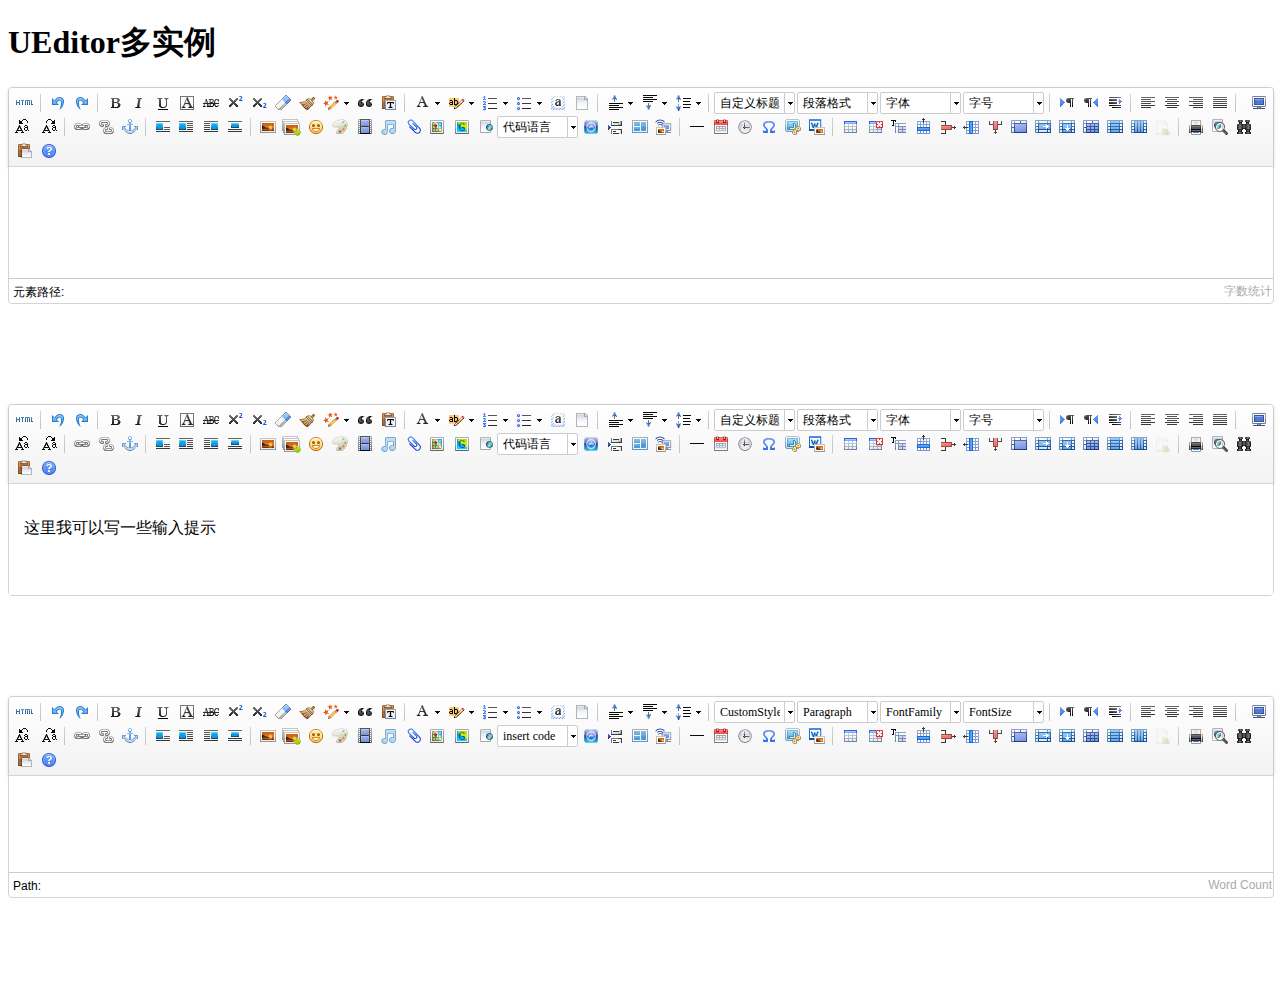
<file: _examples/multiDemo.html>
<!DOCTYPE HTML>
<html>
<head>
    <meta http-equiv="Content-Type" content="text/html;charset=utf-8"/>
    <title></title>
    <script type="text/javascript" charset="utf-8" src="../ueditor.config.js"></script>
    <script type="text/javascript" charset="utf-8" src="editor_api.js"></script>
</head>
<body>
<h1>UEditor多实例</h1>

<!--style给定宽度可以影响编辑器的最终宽度-->
<script type="text/plain" id="myEditor1" style="margin-bottom:100px;">
</script>
<script type="text/plain" id="myEditor2" style="margin-bottom:100px;">
    <p>这里我可以写一些输入提示</p>
</script>
<script type="text/plain" id="myEditor3" style="margin-bottom:100px;">
</script>

<script type="text/javascript">
    UE.getEditor('myEditor1', {
        theme:"default", //皮肤
        lang:'zh-cn' //语言
    });

    UE.getEditor('myEditor2', {
        autoClearinitialContent:true, //focus时自动清空初始化时的内容
        wordCount:false, //关闭字数统计
        elementPathEnabled:false//关闭elementPath
    });

    UE.getEditor('myEditor3', {
        //toolbars:[['FullScreen', 'Source', 'Undo', 'Redo','Bold']],//这里可以选择自己需要的工具按钮名称,此处仅选择如下五个
        lang:"en"
        //更多其他参数，请参考ueditor.config.js中的配置项
    });
</script>

</body>


</html>
</file>
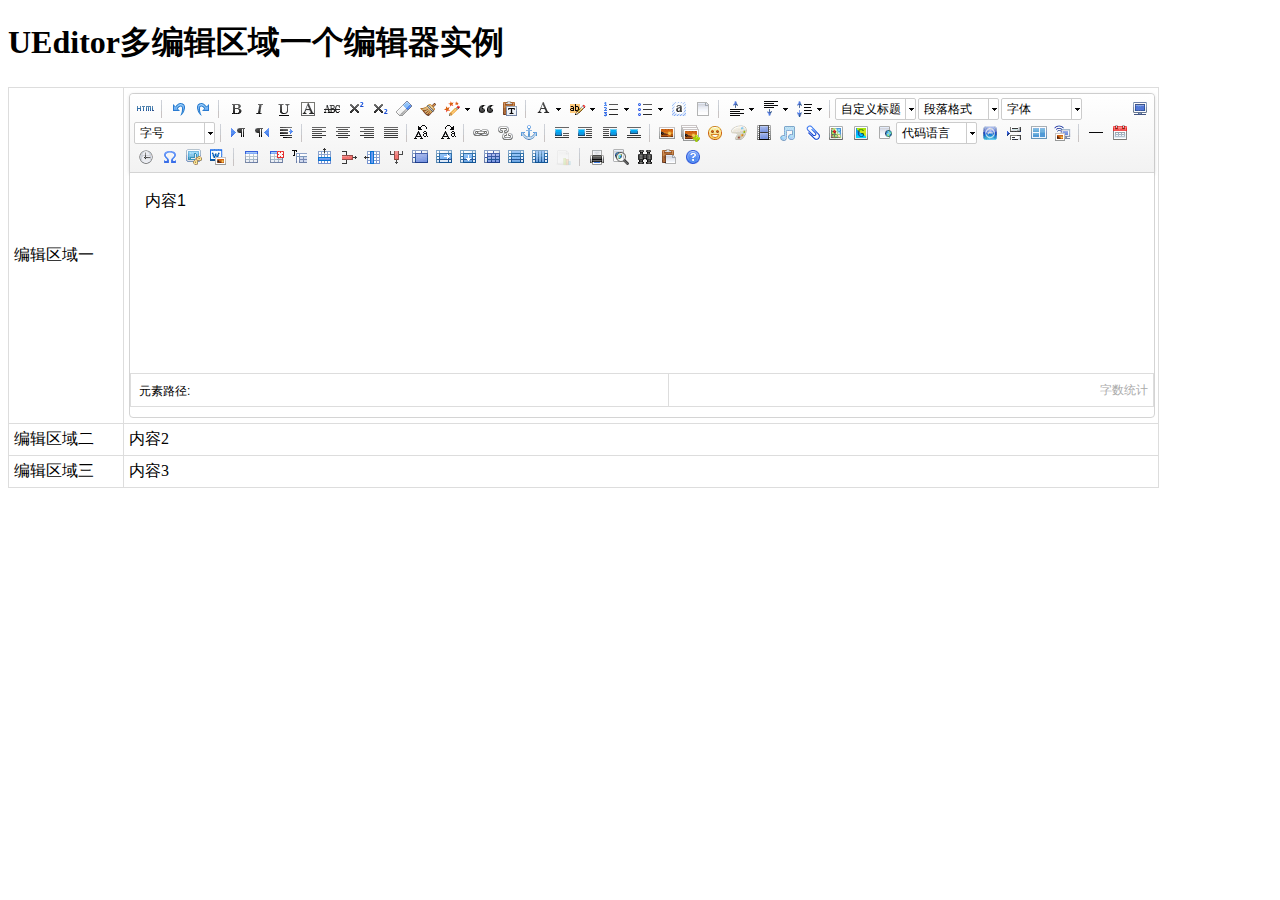
<file: _examples/multiEditorWithOneInstance.html>
<!DOCTYPE HTML>
<html>
<head>
    <meta http-equiv="Content-Type" content="text/html;charset=utf-8"/>
    <title></title>
    <script type="text/javascript" charset="utf-8" src="../ueditor.config.js"></script>
    <script type="text/javascript" charset="utf-8" src="editor_api.js"></script>
    <script src="http://ajax.aspnetcdn.com/ajax/jQuery/jquery-1.8.3.min.js"></script>
    <style>
        table{margin-bottom:10px;border-collapse:collapse;display:table;border:1px dashed #ddd}
        #test td{padding:5px;border: 1px solid #DDD;}
    </style>
</head>
<body>
<h1>UEditor多编辑区域一个编辑器实例</h1>
<table id="test">
    <tr>
        <td width="10%">
            编辑区域一
        </td>
        <td class="content" id="content1"><script id="editor1" type="text/plain" style="width:1024px;height:200px;">内容1</script></td>
    </tr>
    <tr>
        <td>
            编辑区域二
        </td>
        <td class="content" id="content2">内容2</td>
    </tr>
    <tr>
        <td>
            编辑区域三
        </td>
        <td class="content" id="content3">内容3</td>
    </tr>
</table>

<script type="text/javascript">
    var ue = UE.getEditor('editor1');
    ue.ready(function(){
        //阻止工具栏的点击向上冒泡
        $(this.container).click(function(e){
            e.stopPropagation()
        })
    });
    $('.content').click(function(e){
        var $target = $(this);
        var content = $target.html();
        var currentParnet = ue.container.parentNode.parentNode;
        var currentContent = ue.getContent();
        $target.html('');
        $target.append(ue.container.parentNode);
        ue.reset();
        setTimeout(function(){
            ue.setContent(content);
        },200)
        $(currentParnet).html(currentContent);
    })
</script>
</body>
</html>
</file>
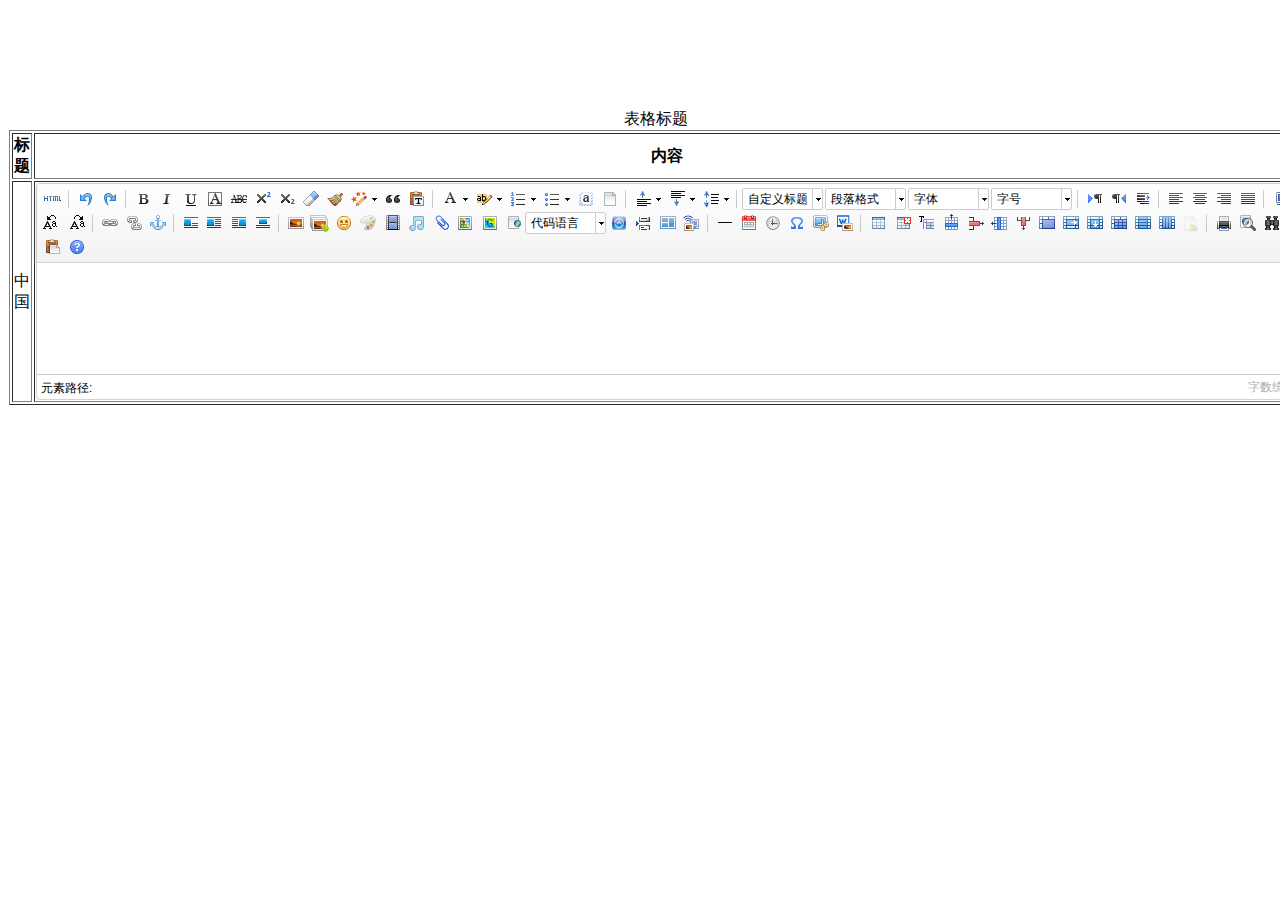
<file: _examples/renderInTable.html>
<!DOCTYPE HTML>
<html>
<head>
    <meta http-equiv="Content-Type" content="text/html; charset=utf-8"/>
    <script type="text/javascript" charset="utf-8" src="../ueditor.config.js"></script>
    <script type="text/javascript" charset="utf-8" src="editor_api.js"></script>
    <title>表格内实例化编辑器实例</title>
</head>

<body>
<div style="height: 100px"></div>
<div id="div" style="border: 1px solid #fff">
    <table border="1">
        <caption>表格标题</caption>
        <tr><th>标题</th><th>内容</th></tr>
        <!--编辑器实例化到表格内部时，请在对应的单元格上明确标注宽度值（百分数或者直接数均可），否则有可能在工具栏浮动等功能状态下出现移位-->
        <tr>
            <td>中国</td><td width="100%"><textarea id="editor"></textarea></td>
        </tr>
    </table>
</div>
<script type="text/javascript">
    UE.getEditor('editor');
</script>
</body>
</html>
</file>
<file: third-party/SyntaxHighlighter/shCoreDefault.css>
.syntaxhighlighter a,.syntaxhighlighter div,.syntaxhighlighter code,.syntaxhighlighter,.syntaxhighlighter td,.syntaxhighlighter tr,.syntaxhighlighter tbody,.syntaxhighlighter thead,.syntaxhighlighter caption,.syntaxhighlighter textarea{-moz-border-radius:0 0 0 0!important;-webkit-border-radius:0 0 0 0!important;background:none!important;border:0!important;bottom:auto!important;float:none!important;left:auto!important;line-height:1.1em!important;margin:0!important;outline:0!important;overflow:visible!important;padding:0!important;position:static!important;right:auto!important;text-align:left!important;top:auto!important;vertical-align:baseline!important;width:auto!important;box-sizing:content-box!important;font-family:Monaco,Menlo,Consolas,"Courier New",monospace;font-weight:normal!important;font-style:normal!important;min-height:inherit!important;min-height:auto!important;font-size:13px!important}.syntaxhighlighter{width:100%!important;margin:.3em 0 .3em 0!important;position:relative!important;overflow:auto!important;background-color:#f5f5f5!important;border:1px solid #ccc!important;border-radius:4px!important;border-collapse:separate!important}.syntaxhighlighter.source{overflow:hidden!important}.syntaxhighlighter .bold{font-weight:bold!important}.syntaxhighlighter .italic{font-style:italic!important}.syntaxhighlighter .gutter div{white-space:pre!important;word-wrap:normal}.syntaxhighlighter caption{text-align:left!important;padding:.5em 0 .5em 1em!important}.syntaxhighlighter td.code{width:100%!important}.syntaxhighlighter td.code .container{position:relative!important}.syntaxhighlighter td.code .container textarea{box-sizing:border-box!important;position:absolute!important;left:0!important;top:0!important;width:100%!important;border:none!important;background:white!important;padding-left:1em!important;overflow:hidden!important;white-space:pre!important}.syntaxhighlighter td.gutter .line{text-align:right!important;padding:0 .5em 0 1em!important}.syntaxhighlighter td.code .line{padding:0 1em!important}.syntaxhighlighter.nogutter td.code .container textarea,.syntaxhighlighter.nogutter td.code .line{padding-left:0!important}.syntaxhighlighter.show{display:block!important}.syntaxhighlighter.collapsed table{display:none!important}.syntaxhighlighter.collapsed .toolbar{padding:.1em .8em 0 .8em!important;font-size:1em!important;position:static!important;width:auto!important}.syntaxhighlighter.collapsed .toolbar span{display:inline!important;margin-right:1em!important}.syntaxhighlighter.collapsed .toolbar span a{padding:0!important;display:none!important}.syntaxhighlighter.collapsed .toolbar span a.expandSource{display:inline!important}.syntaxhighlighter .toolbar{position:absolute!important;right:1px!important;top:1px!important;width:11px!important;height:11px!important;font-size:10px!important;z-index:10!important}.syntaxhighlighter .toolbar span.title{display:inline!important}.syntaxhighlighter .toolbar a{display:block!important;text-align:center!important;text-decoration:none!important;padding-top:1px!important}.syntaxhighlighter .toolbar a.expandSource{display:none!important}.syntaxhighlighter.ie{font-size:.9em!important;padding:1px 0 1px 0!important}.syntaxhighlighter.ie .toolbar{line-height:8px!important}.syntaxhighlighter.ie .toolbar a{padding-top:0!important}.syntaxhighlighter.printing .line.alt1 .content,.syntaxhighlighter.printing .line.alt2 .content,.syntaxhighlighter.printing .line.highlighted .number,.syntaxhighlighter.printing .line.highlighted.alt1 .content,.syntaxhighlighter.printing .line.highlighted.alt2 .content{background:none!important}.syntaxhighlighter.printing .line .number{color:#bbb!important}.syntaxhighlighter.printing .line .content{color:black!important}.syntaxhighlighter.printing .toolbar{display:none!important}.syntaxhighlighter.printing a{text-decoration:none!important}.syntaxhighlighter.printing .plain,.syntaxhighlighter.printing .plain a{color:black!important}.syntaxhighlighter.printing .comments,.syntaxhighlighter.printing .comments a{color:#008200!important}.syntaxhighlighter.printing .string,.syntaxhighlighter.printing .string a{color:blue!important}.syntaxhighlighter.printing .keyword{color:#ff7800!important;font-weight:bold!important}.syntaxhighlighter.printing .preprocessor{color:gray!important}.syntaxhighlighter.printing .variable{color:#a70!important}.syntaxhighlighter.printing .value{color:#090!important}.syntaxhighlighter.printing .functions{color:#ff1493!important}.syntaxhighlighter.printing .constants{color:#06c!important}.syntaxhighlighter.printing .script{font-weight:bold!important}.syntaxhighlighter.printing .color1,.syntaxhighlighter.printing .color1 a{color:gray!important}.syntaxhighlighter.printing .color2,.syntaxhighlighter.printing .color2 a{color:#ff1493!important}.syntaxhighlighter.printing .color3,.syntaxhighlighter.printing .color3 a{color:red!important}.syntaxhighlighter.printing .break,.syntaxhighlighter.printing .break a{color:black!important}.syntaxhighlighter{background-color:#f5f5f5!important}.syntaxhighlighter .line.highlighted.number{color:black!important}.syntaxhighlighter caption{color:black!important}.syntaxhighlighter .gutter{color:#afafaf!important;background-color:#f7f7f9!important;border-right:1px solid #e1e1e8!important;padding:9.5px 0 9.5px 9.5px!important;border-top-left-radius:4px!important;border-bottom-left-radius:4px!important;user-select:none!important;-moz-user-select:none!important;-webkit-user-select:none!important}.syntaxhighlighter .gutter .line.highlighted{background-color:#6ce26c!important;color:white!important}.syntaxhighlighter.printing .line .content{border:none!important}.syntaxhighlighter.collapsed{overflow:visible!important}.syntaxhighlighter.collapsed .toolbar{color:blue!important;background:white!important;border:1px solid #6ce26c!important}.syntaxhighlighter.collapsed .toolbar a{color:blue!important}.syntaxhighlighter.collapsed .toolbar a:hover{color:red!important}.syntaxhighlighter .toolbar{color:white!important;background:#6ce26c!important;border:none!important}.syntaxhighlighter .toolbar a{color:white!important}.syntaxhighlighter .toolbar a:hover{color:black!important}.syntaxhighlighter .plain,.syntaxhighlighter .plain a{color:black!important}.syntaxhighlighter .comments,.syntaxhighlighter .comments a{color:#008200!important}.syntaxhighlighter .string,.syntaxhighlighter .string a{color:blue!important}.syntaxhighlighter .keyword{color:#ff7800!important}.syntaxhighlighter .preprocessor{color:gray!important}.syntaxhighlighter .variable{color:#a70!important}.syntaxhighlighter .value{color:#090!important}.syntaxhighlighter .functions{color:#ff1493!important}.syntaxhighlighter .constants{color:#06c!important}.syntaxhighlighter .script{font-weight:bold!important;color:#ff7800!important;background-color:none!important}.syntaxhighlighter .color1,.syntaxhighlighter .color1 a{color:gray!important}.syntaxhighlighter .color2,.syntaxhighlighter .color2 a{color:#ff1493!important}.syntaxhighlighter .color3,.syntaxhighlighter .color3 a{color:red!important}.syntaxhighlighter .keyword{font-weight:bold!important}
</file>
